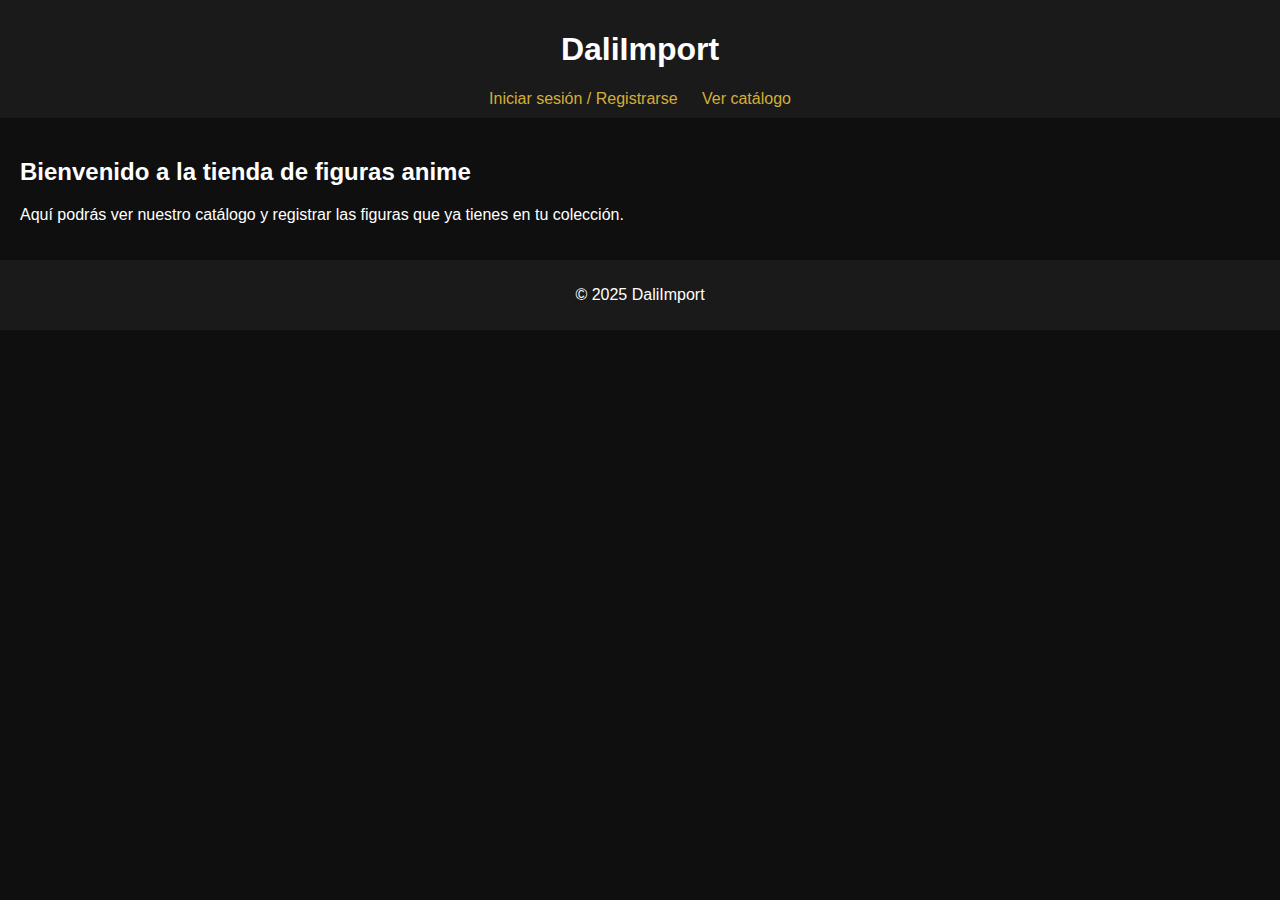
<file: index.html>
<!DOCTYPE html>
<html lang="es">
<head>
    <meta charset="UTF-8">
    <meta name="viewport" content="width=device-width, initial-scale=1.0">
    <title>DaliImport - Inicio</title>
    <link rel="stylesheet" href="css/styles.css">
</head>
<body>
    <header>
        <h1>DaliImport</h1>
        <nav>
            <a href="login.html">Iniciar sesión / Registrarse</a>
            <a href="catalogo.html">Ver catálogo</a>
        </nav>
    </header>

    <main>
        <h2>Bienvenido a la tienda de figuras anime</h2>
        <p>Aquí podrás ver nuestro catálogo y registrar las figuras que ya tienes en tu colección.</p>
    </main>

    <footer>
        <p>© 2025 DaliImport</p>
    </footer>
</body>
</html>
</file>
<file: css/styles.css>
body {
    font-family: Arial, sans-serif;
    background-color: #0f0f0f;
    color: white;
    margin: 0;
    padding: 0;
}

header, footer {
    background-color: #1a1a1a;
    padding: 10px;
    text-align: center;
}

nav a, button {
    color: #d4af37;
    margin: 0 10px;
    text-decoration: none;
}

button {
    background: none;
    border: 1px solid #d4af37;
    padding: 5px 10px;
    cursor: pointer;
}

main {
    padding: 20px;
}
</file>
